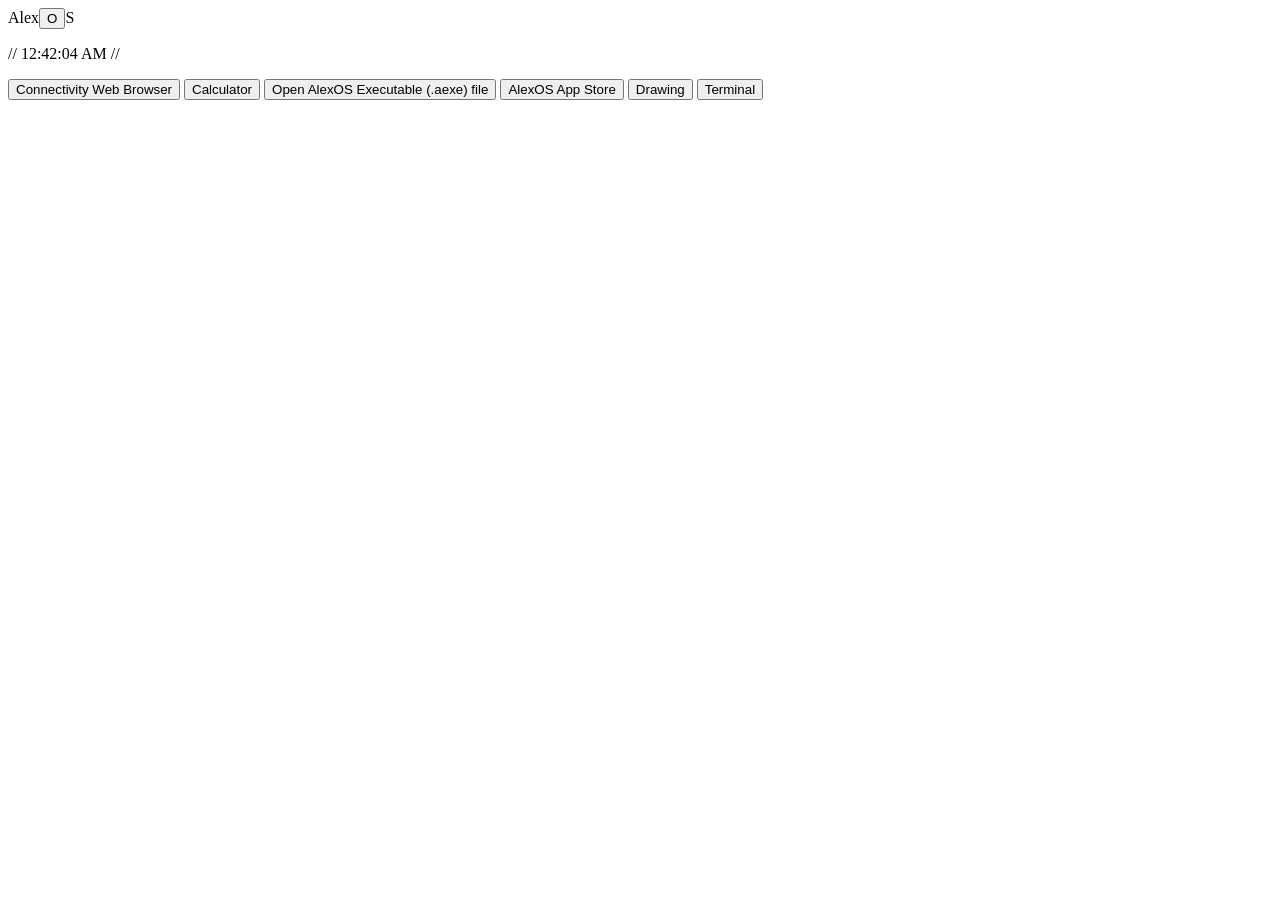
<file: index.html>
<!DOCTYPE html>
<html>
    <head>
        <link href="https://os.ivabgaming.com/LocusOS/style.css" rel="stylesheet">
    </head>
    <body>
        <div class="screen active">
            <div class="menu-bg"></div>
            <div class="scanlines"></div>
            <div class="menu-content">
                <div class="logo">
                    <span class="logo-geo">Alex</span><span class="logo-dash"><button onclick="secert()" class="logo-v">O</button>S</span>
                </div>
                <p class="tagline" id="clock">// hh:mm:ss //</p> 
                <div class="diff-btns">
                    <button class="diff-btn" onclick="openWeb()">Connectivity Web Browser</button>
                    <button class="diff-btn" onclick="openCalc()">Calculator</button>
                    <button class="diff-btn" onclick="document.getElementById('aexePicker').click()">Open AlexOS Executable (.aexe) file</button>
                    <input type="file" id="aexePicker" accept=".aexe" style="display:none">
                    <button class="diff-btn" onclick="openStore()">AlexOS App Store</button>
                    <button class="diff-btn" onclick="openDraw()">Drawing</button>
                    <button class="diff-btn" onclick="terminal()">Terminal</button>
                </div>
            </div>
        </div>

        <script>
            function openWeb() {
                window.location.href = 'browser.html';
            }

            function openCalc() {
                window.location.href = 'calc.html';
            }

            (function() {
                const time = document.getElementById('clock');

                function updateClock() {
                    if (!time) return;
                    const date = new Date();
                    time.textContent = date.toLocaleTimeString();
                    time.textContent = "// " + time.textContent + " //";
                }
                setInterval(updateClock, 100);
            })();

            // Add this to your <script> block in index.html
        document.getElementById('aexePicker').addEventListener('change', function(e) {
        const file = e.target.files[0];
        if (!file) return;

        const reader = new FileReader();
        reader.onload = function(ev) {
        const content = encodeURIComponent(ev.target.result);
            const name = encodeURIComponent(file.name);
            window.location.href = `aexe-runner.html?name=${name}&content=${content}`;
        };
        reader.readAsText(file);
        });

        function openStore() {
            window.location.href = 'store.html';
        }

        function openDraw() {
            window.location.href = 'draw.html';
        }

        function terminal() {
            window.location.href = 'terminal.html';
        }
        </script>

        <script src="https://os.ivabgaming.com/cursor.js"></script>
    </body>
</html>
</file>
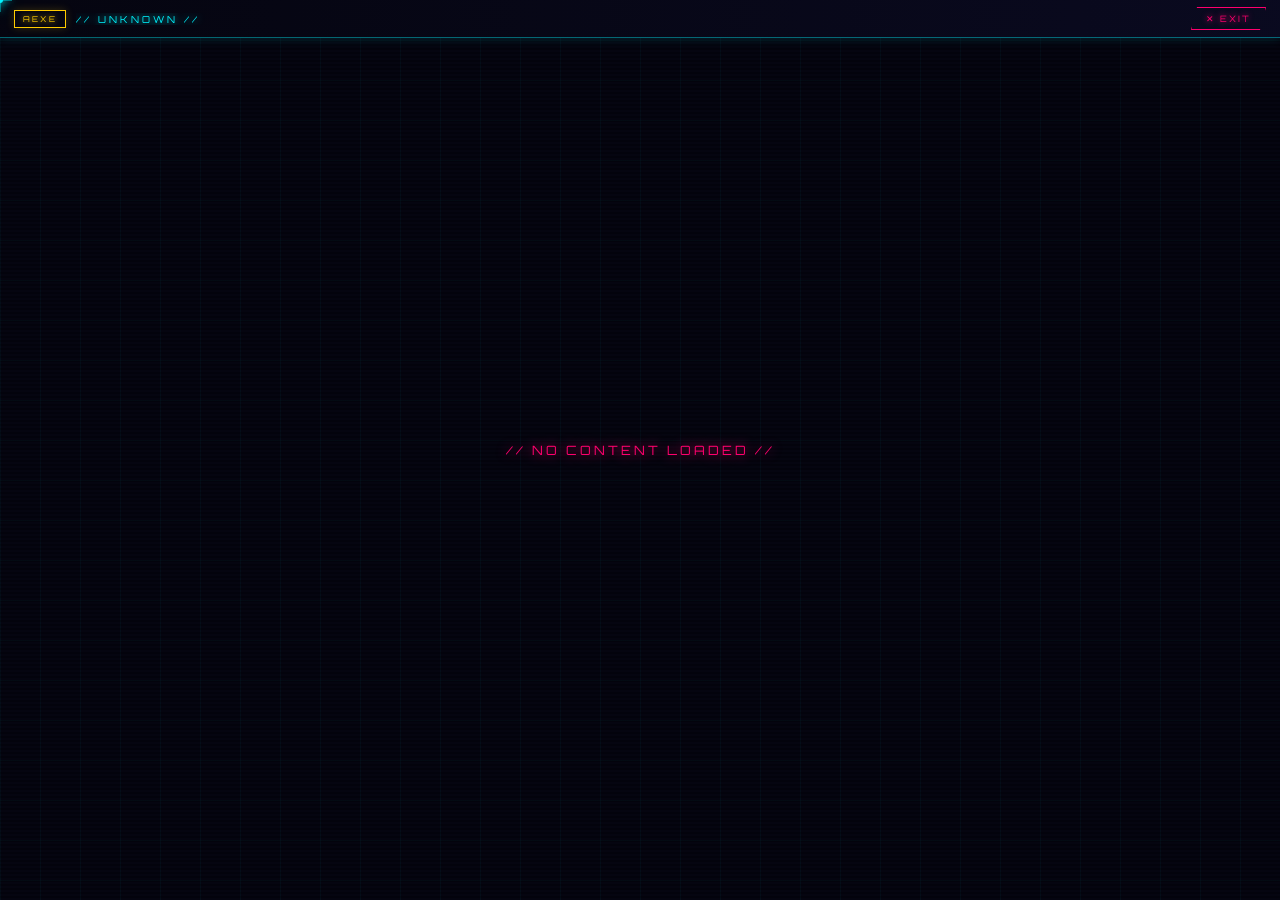
<file: aexe-runner.html>
<!DOCTYPE html>
<html>
<head>
  <meta charset="UTF-8">
  <link href="https://fonts.googleapis.com/css2?family=Orbitron:wght@700;900&family=Share+Tech+Mono&display=swap" rel="stylesheet">
  <style>
    :root {
      --neon-cyan: #00f5ff;
      --neon-pink: #ff006e;
      --neon-yellow: #ffcc00;
      --neon-green: #39ff14;
      --dark-bg: #050510;
      --mid-bg: #0a0a20;
      --text: #e0e8ff;
    }

    * { margin: 0; padding: 0; box-sizing: border-box; cursor: none !important; }

    body {
      background: var(--dark-bg);
      color: var(--text);
      font-family: 'Share Tech Mono', monospace;
      overflow: hidden;
      width: 100vw;
      height: 100vh;
    }

    /* Grid overlay */
    body::before {
      content: '';
      position: fixed; inset: 0;
      background-image:
        linear-gradient(rgba(0,245,255,0.04) 1px, transparent 1px),
        linear-gradient(90deg, rgba(0,245,255,0.04) 1px, transparent 1px);
      background-size: 40px 40px;
      pointer-events: none;
      z-index: 0;
    }

    /* Scanlines */
    body::after {
      content: '';
      position: fixed; inset: 0;
      background: repeating-linear-gradient(
        0deg, transparent, transparent 2px,
        rgba(0,0,0,0.25) 2px, rgba(0,0,0,0.25) 4px
      );
      pointer-events: none;
      z-index: 1;
      animation: scanMove 8s linear infinite;
    }
    @keyframes scanMove {
      0% { background-position: 0 0; }
      100% { background-position: 0 100px; }
    }

    /* Topbar */
    #topbar {
      position: fixed;
      top: 0; left: 0; right: 0;
      height: 38px;
      background: linear-gradient(90deg, rgba(5,5,16,0.98), rgba(10,10,32,0.98));
      border-bottom: 1px solid rgba(0,245,255,0.4);
      box-shadow: 0 0 12px rgba(0,245,255,0.15);
      display: flex;
      align-items: center;
      padding: 0 14px;
      gap: 10px;
      z-index: 100;
    }

    #type-badge {
      font-family: 'Orbitron', sans-serif;
      font-size: 0.5rem;
      letter-spacing: 2px;
      padding: 3px 8px;
      border: 1px solid var(--neon-yellow);
      color: var(--neon-yellow);
      text-shadow: 0 0 6px var(--neon-yellow);
      box-shadow: 0 0 8px rgba(255,204,0,0.2);
    }

    #app-title {
      font-family: 'Orbitron', sans-serif;
      font-size: 0.6rem;
      letter-spacing: 3px;
      color: var(--neon-cyan);
      text-shadow: 0 0 8px var(--neon-cyan);
      flex: 1;
      white-space: nowrap;
      overflow: hidden;
      text-overflow: ellipsis;
    }

    #exit-btn {
      font-family: 'Orbitron', sans-serif;
      font-size: 0.55rem;
      letter-spacing: 2px;
      padding: 5px 14px;
      border: 1px solid var(--neon-pink);
      background: transparent;
      color: var(--neon-pink);
      text-shadow: 0 0 6px var(--neon-pink);
      box-shadow: 0 0 8px rgba(255,0,110,0.15);
      cursor: pointer !important;
      transition: all 0.15s;
      clip-path: polygon(6px 0, 100% 0, calc(100% - 6px) 100%, 0 100%);
    }
    #exit-btn:hover {
      background: var(--neon-pink);
      color: var(--dark-bg);
      text-shadow: none;
    }

    /* Runner frame */
    #runner-frame {
      position: fixed;
      top: 38px; left: 0; right: 0; bottom: 0;
      width: 100%;
      height: calc(100vh - 38px);
      border: none;
      display: block;
      z-index: 2;
    }

    /* Error state */
    #error-msg {
      display: none;
      position: fixed;
      top: 50%; left: 50%;
      transform: translate(-50%, -50%);
      font-family: 'Orbitron', sans-serif;
      font-size: 0.8rem;
      letter-spacing: 3px;
      color: var(--neon-pink);
      text-shadow: 0 0 12px var(--neon-pink);
      text-align: center;
      z-index: 200;
    }

    /* Custom cursor */
    #cursor { position: fixed; pointer-events: none; z-index: 9999; top: 0; left: 0; }
    #cursor-dot {
      width: 6px; height: 6px;
      background: var(--neon-cyan);
      border-radius: 50%;
      box-shadow: 0 0 8px var(--neon-cyan), 0 0 20px var(--neon-cyan);
      position: absolute;
      transform: translate(-50%, -50%);
    }
    #cursor-cross { position: absolute; transform: translate(-50%, -50%); width: 24px; height: 24px; }
    #cursor-cross::before, #cursor-cross::after {
      content: ''; position: absolute;
      background: var(--neon-cyan); opacity: 0.8;
      box-shadow: 0 0 6px var(--neon-cyan);
    }
    #cursor-cross::before { width: 24px; height: 1px; top: 50%; left: 0; transform: translateY(-50%); }
    #cursor-cross::after  { width: 1px; height: 24px; left: 50%; top: 0; transform: translateX(-50%); }
    body.cursor-hover #cursor-dot { background: var(--neon-pink); box-shadow: 0 0 8px var(--neon-pink), 0 0 20px var(--neon-pink); }
    body.cursor-hover #cursor-cross::before,
    body.cursor-hover #cursor-cross::after { background: var(--neon-pink); box-shadow: 0 0 6px var(--neon-pink); }
  </style>
</head>
<body>

  <div id="topbar">
    <span id="type-badge">AEXE</span>
    <span id="app-title">// LOADING... //</span>
    <button id="exit-btn" onclick="window.location.href='index.html'">✕ EXIT</button>
  </div>

  <iframe id="runner-frame" sandbox="allow-scripts allow-forms"></iframe>
  <div id="error-msg">// NO CONTENT LOADED //</div>

  <!-- Custom cursor -->
  <div id="cursor">
    <div id="cursor-dot"></div>
    <div id="cursor-cross"></div>
  </div>

  <script>
    // Cursor
    const cursor = document.getElementById('cursor');
    const dot = document.getElementById('cursor-dot');
    const cross = document.getElementById('cursor-cross');
    document.addEventListener('mousemove', e => {
      cursor.style.left = e.clientX + 'px';
      cursor.style.top  = e.clientY + 'px';
      dot.style.left    = '0px'; dot.style.top = '0px';
      cross.style.left  = '0px'; cross.style.top = '0px';
    });
    document.querySelectorAll('button, a, input').forEach(el => {
      el.addEventListener('mouseenter', () => document.body.classList.add('cursor-hover'));
      el.addEventListener('mouseleave', () => document.body.classList.remove('cursor-hover'));
    });

    // ESML translator source (inlined so it works inside sandboxed srcdoc)
    const ESML_TRANSLATOR_SRC = `
      const ESML_REGISTRY = {
        'txt': {htmlTag: 'p', baseClass: 'content-style' },
        'divider': {htmlTag: 'div', baseClass: 'container-style' },
        'btn': {htmlTag: 'button', baseClass: 'button-style' },
        'pic': {htmlTag: 'img', baseClass: 'pic-style' },
        'css': {htmlTag: 'style', baseClass: 'css-style' },
        'video': {htmlTag: 'video', baseClass: 'video-style' },
        'audio': {htmlTag: 'audio', baseClass: 'audio-style' },
        'iframe': {htmlTag: 'iframe', baseClass: 'iframe-style' },
        'list': {htmlTag: 'ul', baseClass: 'list-style' },
        'item': {htmlTag: 'li', baseClass: 'item-style' },
        'link': {htmlTag: 'a', baseClass: 'link-style' },
        'input': {htmlTag: 'input', baseClass: 'input-style' },
        'form': {htmlTag: 'form', baseClass: 'form-style' },
        'table': {htmlTag: 'table', baseClass: 'table-style' },
        'row': {htmlTag: 'tr', baseClass: 'row-style' },
        'cell': {htmlTag: 'td', baseClass: 'cell-style' },
        'top': {htmlTag: 'header', baseClass: 'header-style' },
        'bottom': {htmlTag: 'footer', baseClass: 'footer-style' },
        'section': {htmlTag: 'section', baseClass: 'section-style' },
        'nav': {htmlTag: 'nav', baseClass: 'nav-style' },
        'article': {htmlTag: 'article', baseClass: 'article-style' },
        'aside': {htmlTag: 'aside', baseClass: 'aside-style' },
        'main': {htmlTag: 'main', baseClass: 'main-style' },
        'span': {htmlTag: 'span', baseClass: 'span-style' },
        'head': {htmlTag: 'head', baseClass: 'head-style' },
        'body': {htmlTag: 'body', baseClass: 'body-style' },
        'esml': {htmlTag: 'html', baseClass: 'esml-style' },
        'input-label': {htmlTag: 'label', baseClass: 'input-label-style' },
        'checkbox': {htmlTag: 'input', baseClass: 'checkbox-style' },
        'radio': {htmlTag: 'input', baseClass: 'radio-style' },
        'select': {htmlTag: 'select', baseClass: 'select-style' },
        'option': {htmlTag: 'option', baseClass: 'option-style' },
        'textarea': {htmlTag: 'textarea', baseClass: 'textarea-style' },
        'button-group': {htmlTag: 'div', baseClass: 'button-group-style' },
        'card': {htmlTag: 'div', baseClass: 'card-style' },
        'modal': {htmlTag: 'div', baseClass: 'modal-style' },
        'tooltip': {htmlTag: 'div', baseClass: 'tooltip-style' },
        'dropdown': {htmlTag: 'div', baseClass: 'dropdown-style' },
        'badge': {htmlTag: 'span', baseClass: 'badge-style' },
        'alert': {htmlTag: 'div', baseClass: 'alert-style' },
        'js': {htmlTag: 'script', baseClass: 'js-style' },
        'estitle': {htmlTag: 'h1', baseClass: 'title-style' },
        'webtitle': {htmlTag: 'title', baseClass: 'webtitle-style' },
      };
      function translateESML(containerId) {
        const container = document.getElementById(containerId);
        if (!container) return;
        const elements = container.querySelectorAll('*');
        for (let i = elements.length - 1; i >= 0; i--) {
          const el = elements[i];
          const tagName = el.tagName.toLowerCase();
          const config = ESML_REGISTRY[tagName];
          if (config) {
            const replacement = document.createElement(config.htmlTag);
            replacement.innerHTML = el.innerHTML;
            replacement.className = config.baseClass;
            for (let attr of el.attributes) replacement.setAttribute(attr.name, attr.value);
            el.replaceWith(replacement);
          }
        }
      }
      window.addEventListener('DOMContentLoaded', () => translateESML('app-root'));
    `;

    // Load content from sessionStorage
    const content = sessionStorage.getItem('aexe_content');
    const name    = sessionStorage.getItem('aexe_name') || 'UNKNOWN';
    const type    = sessionStorage.getItem('aexe_type') || 'html';

    const frame = document.getElementById('runner-frame');
    const badge = document.getElementById('type-badge');
    const title = document.getElementById('app-title');

    title.textContent = '// ' + name.toUpperCase() + ' //';

    if (!content) {
      document.getElementById('error-msg').style.display = 'block';
    } else if (type === 'esml') {
      badge.textContent = 'ESML';
      badge.style.borderColor = 'var(--neon-green)';
      badge.style.color = 'var(--neon-green)';
      badge.style.textShadow = '0 0 6px var(--neon-green)';
      badge.style.boxShadow = '0 0 8px rgba(57,255,20,0.2)';

      frame.srcdoc = `<!DOCTYPE html>
<html>
<head><meta charset="UTF-8"></head>
<body>
  <div id="app-root">${content}</div>
  <script>${ESML_TRANSLATOR_SRC}<\/script>
</body>
</html>`;
    } else {
      // .aexe — raw HTML
      frame.srcdoc = content;
    }
  </script>

</body>
</html>
</file>
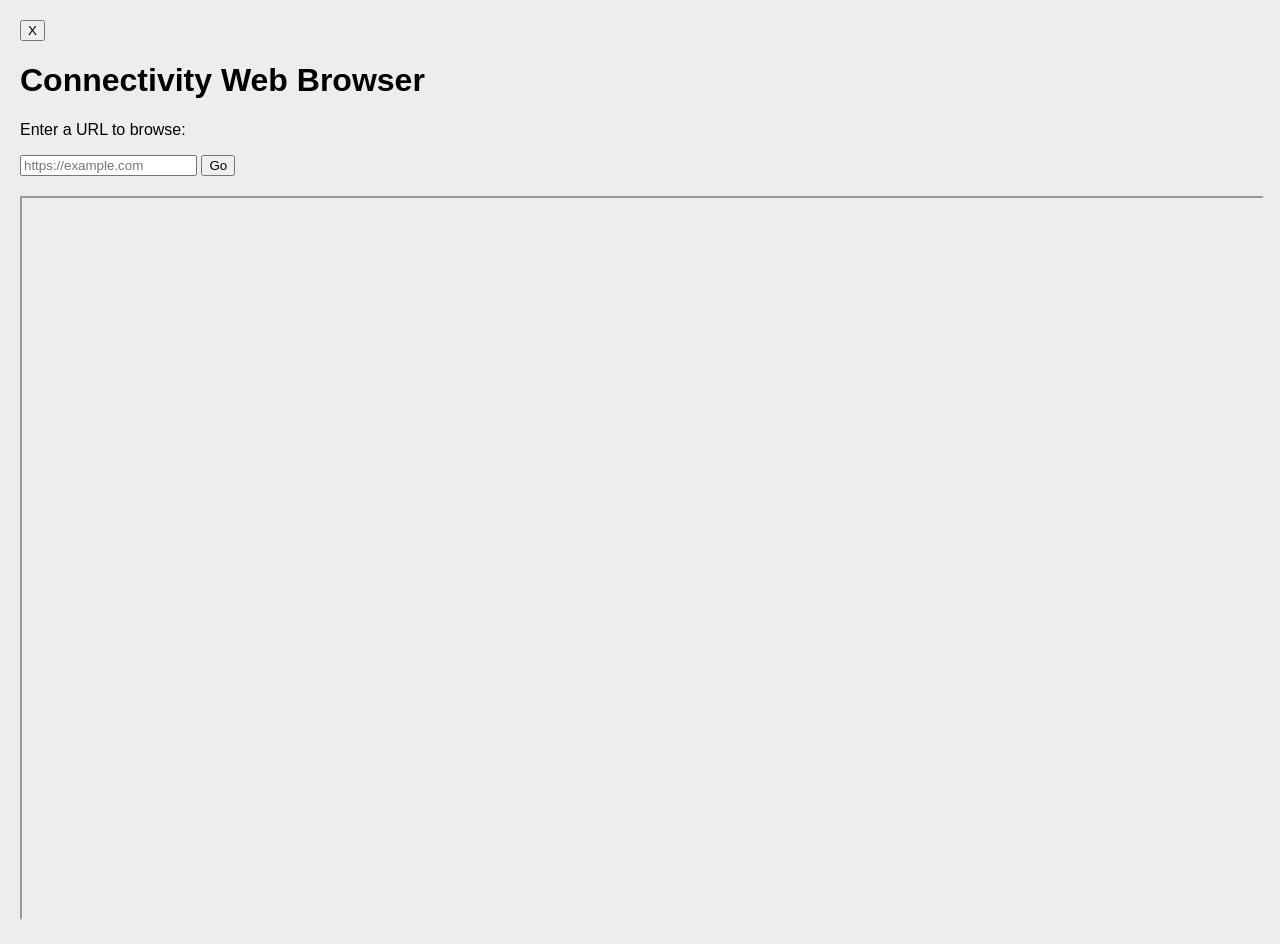
<file: browser.html>
<!DOCTYPE html>
<html lang="en">
<head>
    <meta charset="UTF-8">
    <meta name="viewport" content="width=device-width, initial-scale=1.0">
    <title>Connectivity Web Browser</title>
    <link rel="stylesheet" href="https://os.ivabgaming.com/root.css">

    <style>

        body {
            font-family: Arial, sans-serif;
            margin: 0;
            padding: 20px;
            background-color: #ededed;
            color: #000;
        }

        .app
        {
            max-width: 800px;
            margin: 0 auto;
            background-color: #fff;
            padding: 20px;
            border-radius: 8px;
            box-shadow: 0 2px 4px rgba(0, 0, 0, 0.1);
        }

        .nealfun {
            margin-top: 20px;
            background-color: #fff;
            color: #000;
        }

        </style>

</head>
<body>

    <button class="exit" onclick="exitWeb()">X</button>
    <div id="app">
        <h1>Connectivity Web Browser</h1>
        <p>Enter a URL to browse:</p>
        <input type="text" id="urlInput" placeholder="https://example.com">
        <button onclick="navigate()">Go</button>

        <iframe id="browserFrame" style="width: 100%; height: 80vh; margin-top: 20px;"></iframe>

        </div>
        <script>
            function navigate() {
                const urlInput = document.getElementById('urlInput');
                const browserFrame = document.getElementById('browserFrame');
                let url = urlInput.value.trim();

                if (!url.startsWith('http://') && !url.startsWith('https://')) {
                    url = 'http://' + url;
                }

                browserFrame.src = url;
            }

            document.addEventListener('keydown', (event) => {
                if (event.key === 'Enter') {
                    navigate();
                }
            });

            function exitWeb() {
                window.location.href = 'index.html';
            }
        </script>

</body>
</html>
</file>
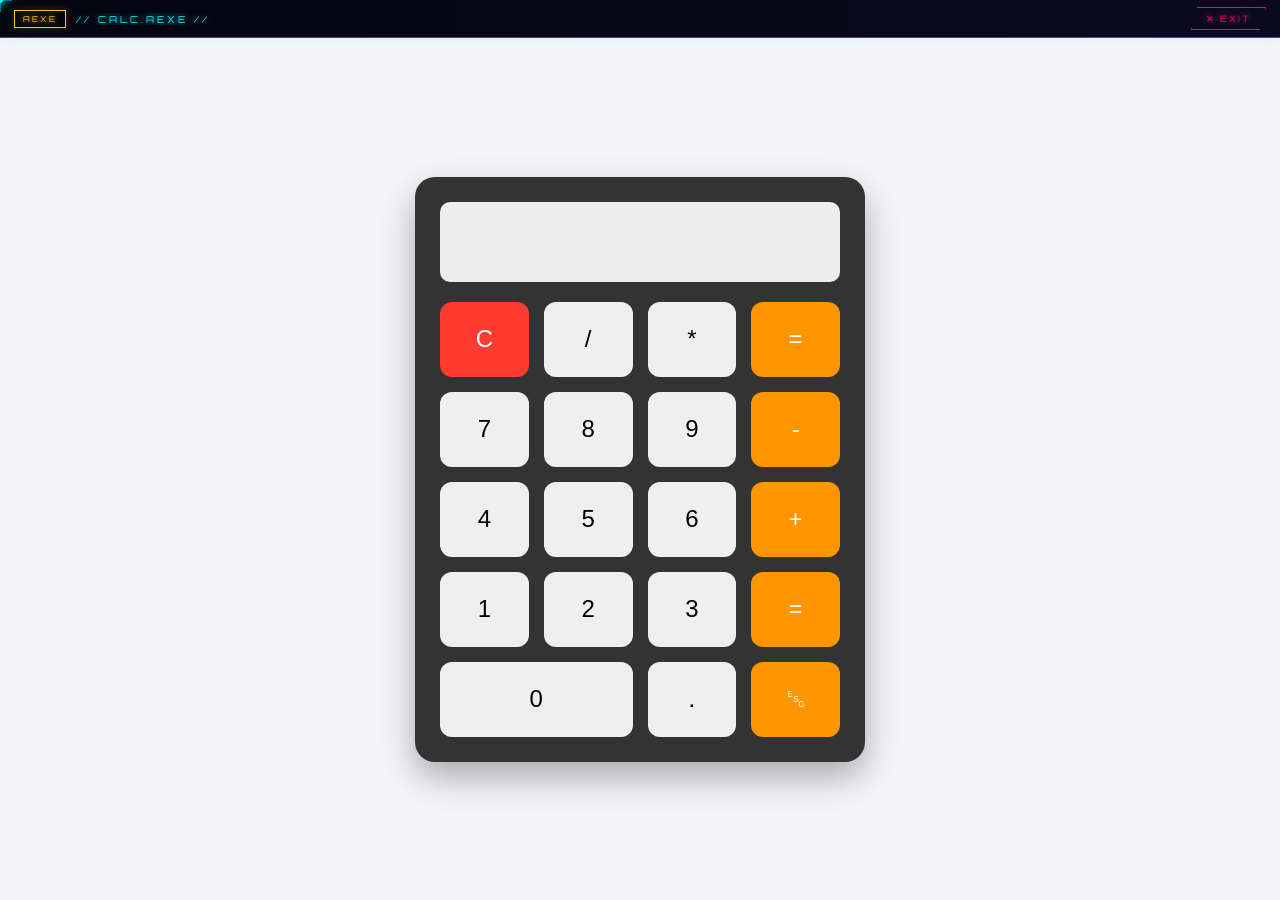
<file: calc.html>
<!DOCTYPE html>
<html>
<head>
  <script>
    fetch('calc.aexe')
      .then(r => r.text())
      .then(content => {
        sessionStorage.setItem('aexe_content', content);
        sessionStorage.setItem('aexe_name', 'calc.aexe');
        sessionStorage.setItem('aexe_type', 'html');
        window.location.href = 'aexe-runner.html';
      });
  </script>
</head>
</html>
</file>
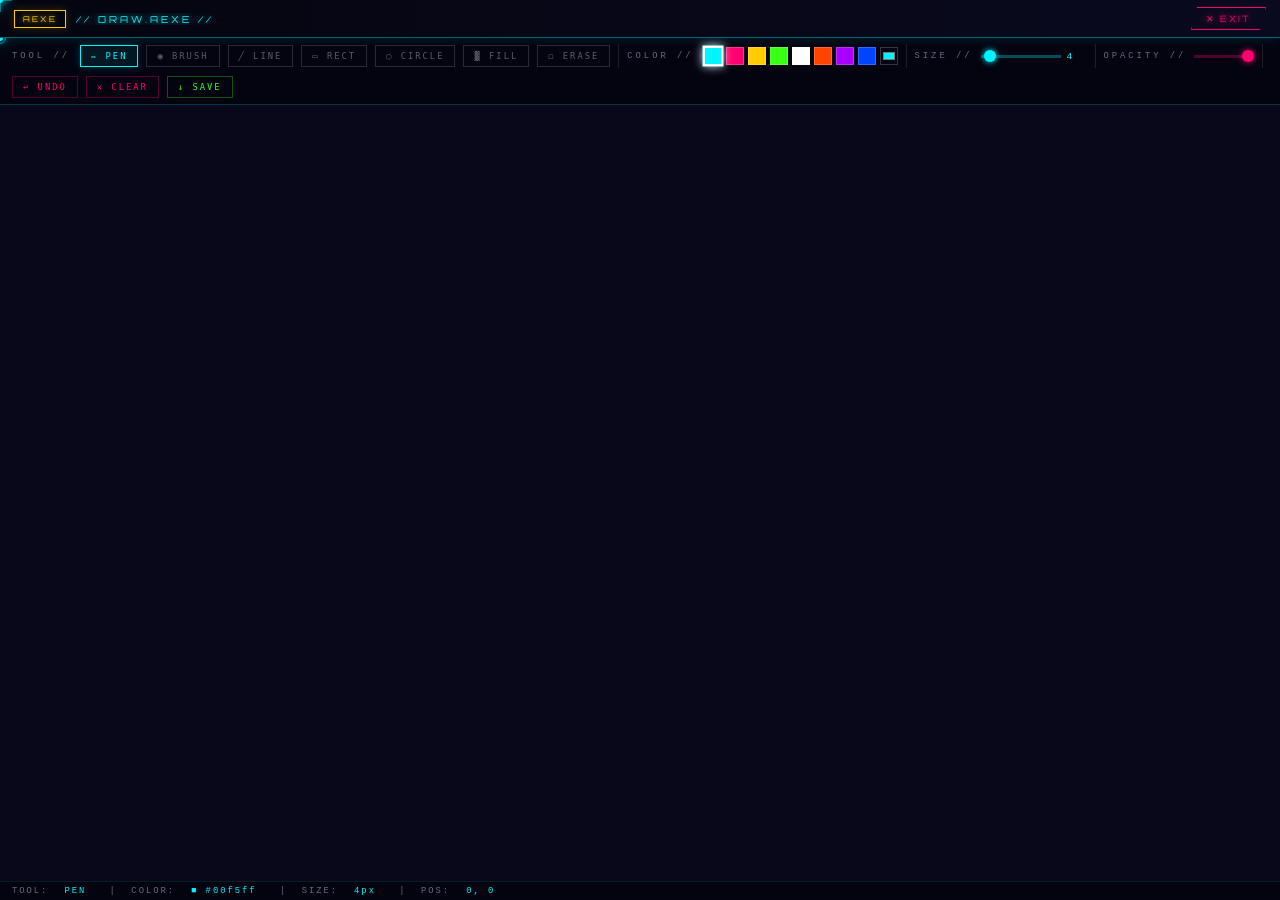
<file: draw.html>
<!DOCTYPE html>
<html>
<head>
  <script>
    fetch('draw.aexe')
      .then(r => r.text())
      .then(content => {
        sessionStorage.setItem('aexe_content', content);
        sessionStorage.setItem('aexe_name', 'draw.aexe');
        sessionStorage.setItem('aexe_type', 'html');
        window.location.href = 'aexe-runner.html';
      });
  </script>
</head>
</html>
</file>
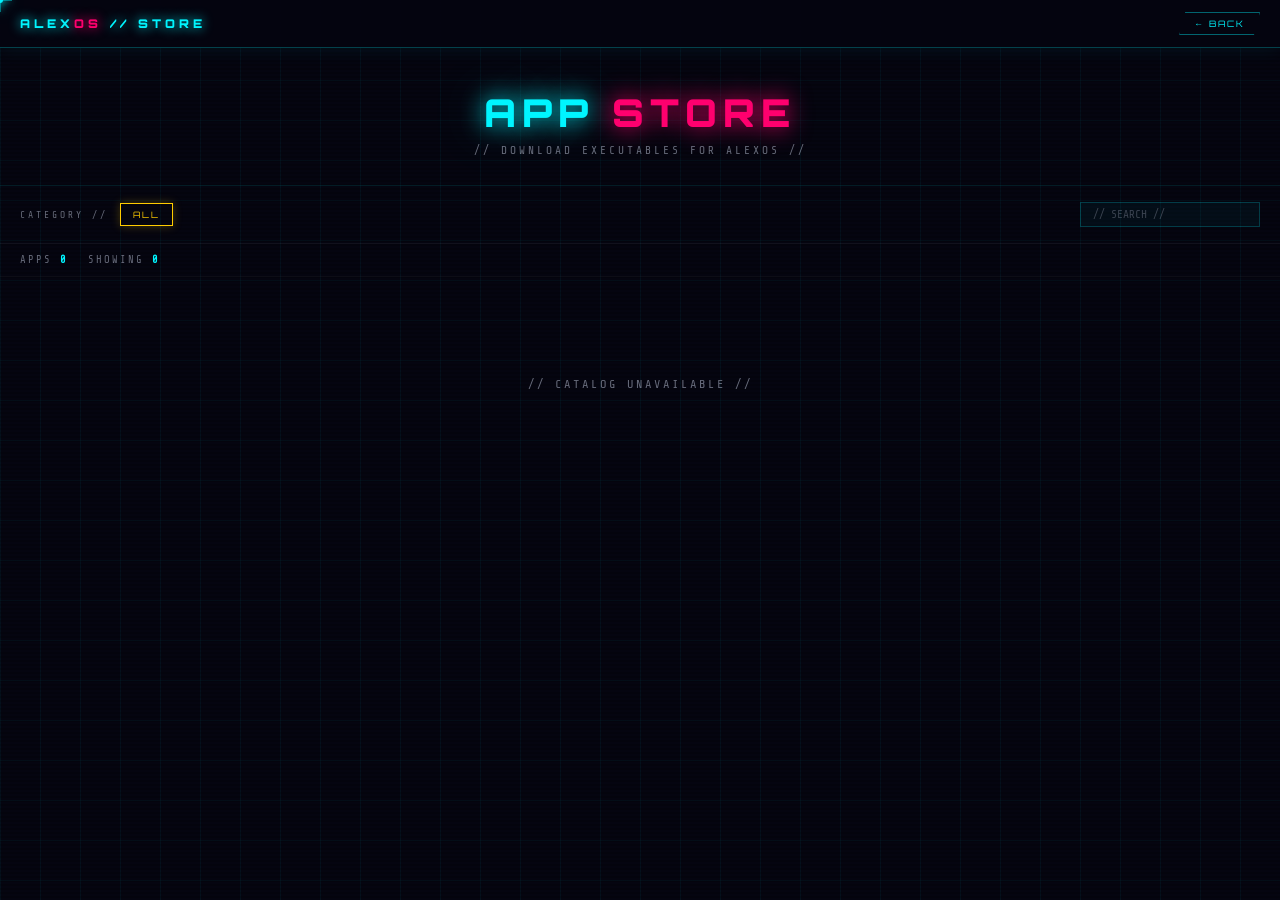
<file: store.html>
<!DOCTYPE html>
<html lang="en">
<head>
  <meta charset="UTF-8">
  <meta name="viewport" content="width=device-width, initial-scale=1.0">
  <title>AlexOS // App Store</title>
  <link href="https://fonts.googleapis.com/css2?family=Orbitron:wght@400;700;900&family=Share+Tech+Mono&display=swap" rel="stylesheet">
  <style>
    :root {
      --cyan:   #00f5ff;
      --pink:   #ff006e;
      --yellow: #ffcc00;
      --green:  #39ff14;
      --dark:   #050510;
      --mid:    #0a0a20;
      --grid:   rgba(0,245,255,0.05);
      --text:   #e0e8ff;
      --sub:    rgba(224,232,255,0.45);
    }

    *, *::before, *::after { margin: 0; padding: 0; box-sizing: border-box; cursor: none !important; }

    body {
      background: var(--dark);
      color: var(--text);
      font-family: 'Share Tech Mono', monospace;
      min-height: 100vh;
      overflow-x: hidden;
    }

    /* Grid + scanlines */
    body::before {
      content: '';
      position: fixed; inset: 0;
      background-image:
        linear-gradient(var(--grid) 1px, transparent 1px),
        linear-gradient(90deg, var(--grid) 1px, transparent 1px);
      background-size: 40px 40px;
      pointer-events: none;
      z-index: 0;
    }
    body::after {
      content: '';
      position: fixed; inset: 0;
      background: repeating-linear-gradient(
        0deg, transparent, transparent 2px,
        rgba(0,0,0,0.18) 2px, rgba(0,0,0,0.18) 4px
      );
      pointer-events: none;
      z-index: 0;
      animation: scan 10s linear infinite;
    }
    @keyframes scan { to { background-position: 0 100px; } }

    /* Topbar */
    #topbar {
      position: sticky; top: 0;
      z-index: 50;
      display: flex; align-items: center; gap: 12px;
      padding: 0 20px;
      height: 48px;
      background: rgba(5,5,16,0.96);
      border-bottom: 1px solid rgba(0,245,255,0.25);
      box-shadow: 0 0 20px rgba(0,245,255,0.08);
    }
    #topbar .logo {
      font-family: 'Orbitron', sans-serif;
      font-size: 0.75rem;
      font-weight: 900;
      letter-spacing: 4px;
      color: var(--cyan);
      text-shadow: 0 0 12px var(--cyan);
      white-space: nowrap;
    }
    #topbar .logo span {
      color: var(--pink);
      text-shadow: 0 0 12px var(--pink);
    }
    #topbar .divider { flex: 1; }
    #back-btn {
      font-family: 'Orbitron', sans-serif;
      font-size: 0.55rem;
      letter-spacing: 2px;
      padding: 5px 14px;
      border: 1px solid rgba(0,245,255,0.4);
      background: transparent;
      color: var(--cyan);
      cursor: pointer !important;
      transition: all 0.15s;
      clip-path: polygon(6px 0, 100% 0, calc(100% - 6px) 100%, 0 100%);
    }
    #back-btn:hover {
      background: var(--cyan);
      color: var(--dark);
    }

    /* Hero */
    #hero {
      position: relative; z-index: 1;
      text-align: center;
      padding: 40px 20px 28px;
      border-bottom: 1px solid rgba(0,245,255,0.1);
    }
    #hero h1 {
      font-family: 'Orbitron', sans-serif;
      font-size: clamp(1.4rem, 5vw, 2.4rem);
      font-weight: 900;
      letter-spacing: 6px;
      color: var(--cyan);
      text-shadow: 0 0 24px var(--cyan), 0 0 60px rgba(0,245,255,0.3);
      animation: pulse 3s ease-in-out infinite;
    }
    #hero h1 span { color: var(--pink); text-shadow: 0 0 24px var(--pink); }
    @keyframes pulse { 0%,100%{filter:brightness(1)} 50%{filter:brightness(1.25)} }
    #hero p {
      margin-top: 8px;
      font-size: 0.7rem;
      letter-spacing: 3px;
      color: var(--sub);
      animation: blink 2.5s step-end infinite;
    }
    @keyframes blink { 0%,100%{opacity:0.7} 50%{opacity:0.25} }

    /* Filter bar */
    #filter-bar {
      position: relative; z-index: 1;
      display: flex; align-items: center; flex-wrap: wrap; gap: 8px;
      padding: 16px 20px;
      border-bottom: 1px solid rgba(255,255,255,0.05);
    }
    .filter-label {
      font-size: 0.6rem;
      letter-spacing: 3px;
      color: var(--sub);
      margin-right: 4px;
    }
    .cat-btn {
      font-family: 'Orbitron', sans-serif;
      font-size: 0.55rem;
      letter-spacing: 2px;
      padding: 5px 12px;
      border: 1px solid rgba(255,255,255,0.15);
      background: transparent;
      color: rgba(255,255,255,0.35);
      cursor: pointer !important;
      transition: all 0.15s;
    }
    .cat-btn:hover, .cat-btn.active {
      border-color: var(--yellow);
      color: var(--yellow);
      box-shadow: 0 0 10px rgba(255,204,0,0.25);
    }
    #search-wrap { margin-left: auto; }
    #search {
      background: rgba(0,245,255,0.04);
      border: 1px solid rgba(0,245,255,0.2);
      color: var(--text);
      font-family: 'Share Tech Mono', monospace;
      font-size: 0.7rem;
      padding: 5px 12px;
      outline: none;
      width: 180px;
      transition: border-color 0.2s;
    }
    #search:focus { border-color: var(--cyan); box-shadow: 0 0 8px rgba(0,245,255,0.15); }
    #search::placeholder { color: rgba(224,232,255,0.25); }

    /* Stats bar */
    #stats-bar {
      position: relative; z-index: 1;
      display: flex; gap: 20px;
      padding: 10px 20px;
      font-size: 0.65rem;
      letter-spacing: 2px;
      color: var(--sub);
      border-bottom: 1px solid rgba(255,255,255,0.04);
    }
    #stats-bar strong { color: var(--cyan); }

    /* Grid */
    #app-grid {
      position: relative; z-index: 1;
      display: grid;
      grid-template-columns: repeat(auto-fill, minmax(240px, 1fr));
      gap: 16px;
      padding: 20px;
    }

    /* App card */
    .app-card {
      background: rgba(10,10,32,0.8);
      border: 1px solid rgba(0,245,255,0.12);
      padding: 18px;
      display: flex; flex-direction: column; gap: 10px;
      transition: border-color 0.2s, box-shadow 0.2s, transform 0.15s;
      animation: fadeIn 0.4s ease both;
      position: relative;
      overflow: hidden;
    }
    .app-card::before {
      content: '';
      position: absolute; top: 0; left: 0; right: 0;
      height: 1px;
      background: linear-gradient(90deg, transparent, var(--cyan), transparent);
      opacity: 0;
      transition: opacity 0.2s;
    }
    .app-card:hover {
      border-color: rgba(0,245,255,0.4);
      box-shadow: 0 0 20px rgba(0,245,255,0.08);
      transform: translateY(-2px);
    }
    .app-card:hover::before { opacity: 1; }
    @keyframes fadeIn { from { opacity:0; transform:translateY(8px); } to { opacity:1; transform:translateY(0); } }

    .card-header { display: flex; align-items: flex-start; gap: 10px; }
    .app-icon {
      width: 38px; height: 38px;
      border: 1px solid rgba(0,245,255,0.3);
      display: flex; align-items: center; justify-content: center;
      font-size: 1.2rem;
      flex-shrink: 0;
      background: rgba(0,245,255,0.04);
    }
    .app-meta { flex: 1; min-width: 0; }
    .app-name {
      font-family: 'Orbitron', sans-serif;
      font-size: 0.7rem;
      font-weight: 700;
      letter-spacing: 2px;
      color: var(--cyan);
      white-space: nowrap;
      overflow: hidden;
      text-overflow: ellipsis;
    }
    .app-version {
      font-size: 0.58rem;
      letter-spacing: 2px;
      color: var(--sub);
      margin-top: 2px;
    }

    .app-desc {
      font-size: 0.68rem;
      line-height: 1.5;
      color: var(--sub);
      flex: 1;
    }

    .card-footer { display: flex; align-items: center; gap: 8px; }
    .cat-tag {
      font-family: 'Orbitron', sans-serif;
      font-size: 0.5rem;
      letter-spacing: 2px;
      padding: 3px 8px;
      border: 1px solid rgba(255,204,0,0.3);
      color: rgba(255,204,0,0.6);
    }
    .type-tag {
      font-family: 'Orbitron', sans-serif;
      font-size: 0.5rem;
      letter-spacing: 2px;
      padding: 3px 8px;
    }
    .type-tag.aexe { border: 1px solid rgba(0,245,255,0.3); color: rgba(0,245,255,0.6); }
    .type-tag.esml { border: 1px solid rgba(57,255,20,0.3); color: rgba(57,255,20,0.6); }

    .dl-btn {
      margin-left: auto;
      font-family: 'Orbitron', sans-serif;
      font-size: 0.55rem;
      letter-spacing: 2px;
      padding: 6px 14px;
      border: 1px solid var(--pink);
      background: transparent;
      color: var(--pink);
      cursor: pointer !important;
      transition: all 0.15s;
      clip-path: polygon(5px 0, 100% 0, calc(100% - 5px) 100%, 0 100%);
      white-space: nowrap;
    }
    .dl-btn:hover {
      background: var(--pink);
      color: var(--dark);
    }
    .dl-btn:disabled {
      opacity: 0.4;
      cursor: not-allowed !important;
    }
    .dl-btn.done {
      border-color: var(--green);
      color: var(--green);
    }

    /* Empty / loading states */
    #state-msg {
      position: relative; z-index: 1;
      text-align: center;
      padding: 60px 20px;
      font-size: 0.75rem;
      letter-spacing: 3px;
      color: var(--sub);
      display: none;
    }
    #state-msg.visible { display: block; }

    /* Toast */
    #toast {
      position: fixed;
      bottom: 24px; right: 24px;
      font-family: 'Orbitron', sans-serif;
      font-size: 0.6rem;
      letter-spacing: 2px;
      padding: 10px 18px;
      border: 1px solid var(--green);
      background: rgba(5,5,16,0.95);
      color: var(--green);
      box-shadow: 0 0 16px rgba(57,255,20,0.2);
      z-index: 200;
      opacity: 0;
      transform: translateY(10px);
      transition: opacity 0.2s, transform 0.2s;
      pointer-events: none;
    }
    #toast.show { opacity: 1; transform: translateY(0); }

    /* Custom cursor */
    #cursor { position: fixed; pointer-events: none; z-index: 9999; top: 0; left: 0; }
    #cursor-dot {
      width: 6px; height: 6px;
      background: var(--cyan);
      border-radius: 50%;
      box-shadow: 0 0 8px var(--cyan), 0 0 20px var(--cyan);
      position: absolute;
      transform: translate(-50%, -50%);
    }
    #cursor-cross { position: absolute; transform: translate(-50%, -50%); width: 24px; height: 24px; }
    #cursor-cross::before, #cursor-cross::after {
      content: ''; position: absolute;
      background: var(--cyan); opacity: 0.8; box-shadow: 0 0 6px var(--cyan);
    }
    #cursor-cross::before { width: 24px; height: 1px; top: 50%; left: 0; transform: translateY(-50%); }
    #cursor-cross::after  { width: 1px; height: 24px; left: 50%; top: 0; transform: translateX(-50%); }
    body.cursor-hover #cursor-dot { background: var(--pink); box-shadow: 0 0 8px var(--pink), 0 0 20px var(--pink); }
    body.cursor-hover #cursor-cross::before,
    body.cursor-hover #cursor-cross::after { background: var(--pink); box-shadow: 0 0 6px var(--pink); }
  </style>
</head>
<body>

  <!-- Topbar -->
  <div id="topbar">
    <div class="logo">ALEX<span>OS</span> // STORE</div>
    <div class="divider"></div>
    <button id="back-btn" onclick="window.location.href='index.html'">← BACK</button>
  </div>

  <!-- Hero -->
  <div id="hero">
    <h1>APP <span>STORE</span></h1>
    <p>// DOWNLOAD EXECUTABLES FOR ALEXOS //</p>
  </div>

  <!-- Filter bar -->
  <div id="filter-bar">
    <span class="filter-label">CATEGORY //</span>
    <button class="cat-btn active" data-cat="all">ALL</button>
    <div id="cat-buttons"></div>
    <div id="search-wrap">
      <input type="text" id="search" placeholder="// SEARCH //">
    </div>
  </div>

  <!-- Stats -->
  <div id="stats-bar">
    <span>APPS <strong id="stat-count">0</strong></span>
    <span>SHOWING <strong id="stat-showing">0</strong></span>
  </div>

  <!-- App grid -->
  <div id="app-grid"></div>
  <div id="state-msg">// NO APPS FOUND //</div>

  <!-- Toast -->
  <div id="toast"></div>

  <!-- Cursor -->
  <div id="cursor">
    <div id="cursor-dot"></div>
    <div id="cursor-cross"></div>
  </div>

  <script>
    // ── Cursor ──────────────────────────────────────────────
    const cursor = document.getElementById('cursor');
    document.addEventListener('mousemove', e => {
      cursor.style.left = e.clientX + 'px';
      cursor.style.top  = e.clientY + 'px';
    });
    function addHover(el) {
      el.addEventListener('mouseenter', () => document.body.classList.add('cursor-hover'));
      el.addEventListener('mouseleave', () => document.body.classList.remove('cursor-hover'));
    }

    // ── Toast ────────────────────────────────────────────────
    const toast = document.getElementById('toast');
    let toastTimer;
    function showToast(msg) {
      toast.textContent = msg;
      toast.classList.add('show');
      clearTimeout(toastTimer);
      toastTimer = setTimeout(() => toast.classList.remove('show'), 2500);
    }

    // ── State ────────────────────────────────────────────────
    let allApps = [];
    let activeCategory = 'all';
    let searchQuery = '';

    // ── Fetch catalog ────────────────────────────────────────
    // Place your catalog.json at the same directory as store.html
    // or update this path to match your server structure.
    const CATALOG_URL = 'https://aexe.ivabgaming.com/catalog.json';
    // The base URL where your .aexe / .esml files are hosted.
    const FILES_BASE  = 'https://aexe.ivabgaming.com/';

    async function loadCatalog() {
      document.getElementById('state-msg').textContent = '// LOADING CATALOG... //';
      document.getElementById('state-msg').classList.add('visible');
      try {
        const res = await fetch(CATALOG_URL);
        if (!res.ok) throw new Error('catalog not found');
        const data = await res.json();
        allApps = data.apps || [];
        buildCategoryButtons();
        renderGrid();
      } catch (e) {
        document.getElementById('state-msg').textContent = '// CATALOG UNAVAILABLE //';
      }
    }

    // ── Category buttons ─────────────────────────────────────
    function buildCategoryButtons() {
      const cats = [...new Set(allApps.map(a => a.category).filter(Boolean))];
      const wrap = document.getElementById('cat-buttons');
      wrap.innerHTML = '';
      cats.forEach(cat => {
        const btn = document.createElement('button');
        btn.className = 'cat-btn';
        btn.textContent = cat.toUpperCase();
        btn.dataset.cat = cat;
        btn.addEventListener('click', () => {
          document.querySelectorAll('.cat-btn').forEach(b => b.classList.remove('active'));
          btn.classList.add('active');
          activeCategory = cat;
          renderGrid();
        });
        addHover(btn);
        wrap.appendChild(btn);
      });
      // Wire up the ALL button
      document.querySelector('[data-cat="all"]').addEventListener('click', function() {
        document.querySelectorAll('.cat-btn').forEach(b => b.classList.remove('active'));
        this.classList.add('active');
        activeCategory = 'all';
        renderGrid();
      });
      addHover(document.querySelector('[data-cat="all"]'));
    }

    // ── Search ───────────────────────────────────────────────
    document.getElementById('search').addEventListener('input', function() {
      searchQuery = this.value.toLowerCase();
      renderGrid();
    });

    // ── Render ───────────────────────────────────────────────
    function renderGrid() {
      const grid = document.getElementById('app-grid');
      const msg  = document.getElementById('state-msg');
      grid.innerHTML = '';

      let filtered = allApps;
      if (activeCategory !== 'all') filtered = filtered.filter(a => a.category === activeCategory);
      if (searchQuery) filtered = filtered.filter(a =>
        a.name.toLowerCase().includes(searchQuery) ||
        (a.description || '').toLowerCase().includes(searchQuery)
      );

      document.getElementById('stat-count').textContent   = allApps.length;
      document.getElementById('stat-showing').textContent = filtered.length;

      if (filtered.length === 0) {
        msg.textContent = '// NO APPS FOUND //';
        msg.classList.add('visible');
        return;
      }
      msg.classList.remove('visible');

      filtered.forEach((app, i) => {
        const card = document.createElement('div');
        card.className = 'app-card';
        card.style.animationDelay = (i * 0.04) + 's';

        const ext  = (app.file || '').split('.').pop().toLowerCase();
        const icon = app.icon || '⬡';
        const ver  = app.version ? 'v' + app.version : 'v1.0';
        const desc = app.description || 'No description provided.';
        const cat  = app.category || 'Uncategorized';

        card.innerHTML = `
          <div class="card-header">
            <div class="app-icon">${icon}</div>
            <div class="app-meta">
              <div class="app-name">${app.name}</div>
              <div class="app-version">${ver}</div>
            </div>
          </div>
          <div class="app-desc">${desc}</div>
          <div class="card-footer">
            <span class="cat-tag">${cat.toUpperCase()}</span>
            <span class="type-tag ${ext}">.${ext.toUpperCase()}</span>
            <button class="dl-btn" data-file="${app.file}" data-name="${app.name}">↓ GET</button>
          </div>
        `;

        const dlBtn = card.querySelector('.dl-btn');
        dlBtn.addEventListener('click', () => downloadApp(app, dlBtn));
        addHover(dlBtn);

        // hover cursor on card
        card.addEventListener('mouseenter', () => document.body.classList.add('cursor-hover'));
        card.addEventListener('mouseleave', () => document.body.classList.remove('cursor-hover'));

        grid.appendChild(card);
      });
    }

    // ── Download ─────────────────────────────────────────────
    async function downloadApp(app, btn) {
      if (btn.disabled) return;
      btn.disabled = true;
      btn.textContent = '...';

      try {
        const url = FILES_BASE + app.file;
        const res = await fetch(url);
        if (!res.ok) throw new Error('File not found');
        const content = await res.text();

        const blob = new Blob([content], { type: 'text/html' });
        const blobUrl = URL.createObjectURL(blob);
        const a = document.createElement('a');
        a.href = blobUrl;
        a.download = app.file;
        a.click();
        URL.revokeObjectURL(blobUrl);

        btn.textContent = '✓ GOT';
        btn.classList.add('done');
        showToast('// ' + app.name.toUpperCase() + ' DOWNLOADED //');
      } catch (e) {
        btn.disabled = false;
        btn.textContent = '↓ GET';
        showToast('// DOWNLOAD FAILED //');
      }
    }

    // ── Init ─────────────────────────────────────────────────
    loadCatalog();
  </script>
</body>
</html>
</file>
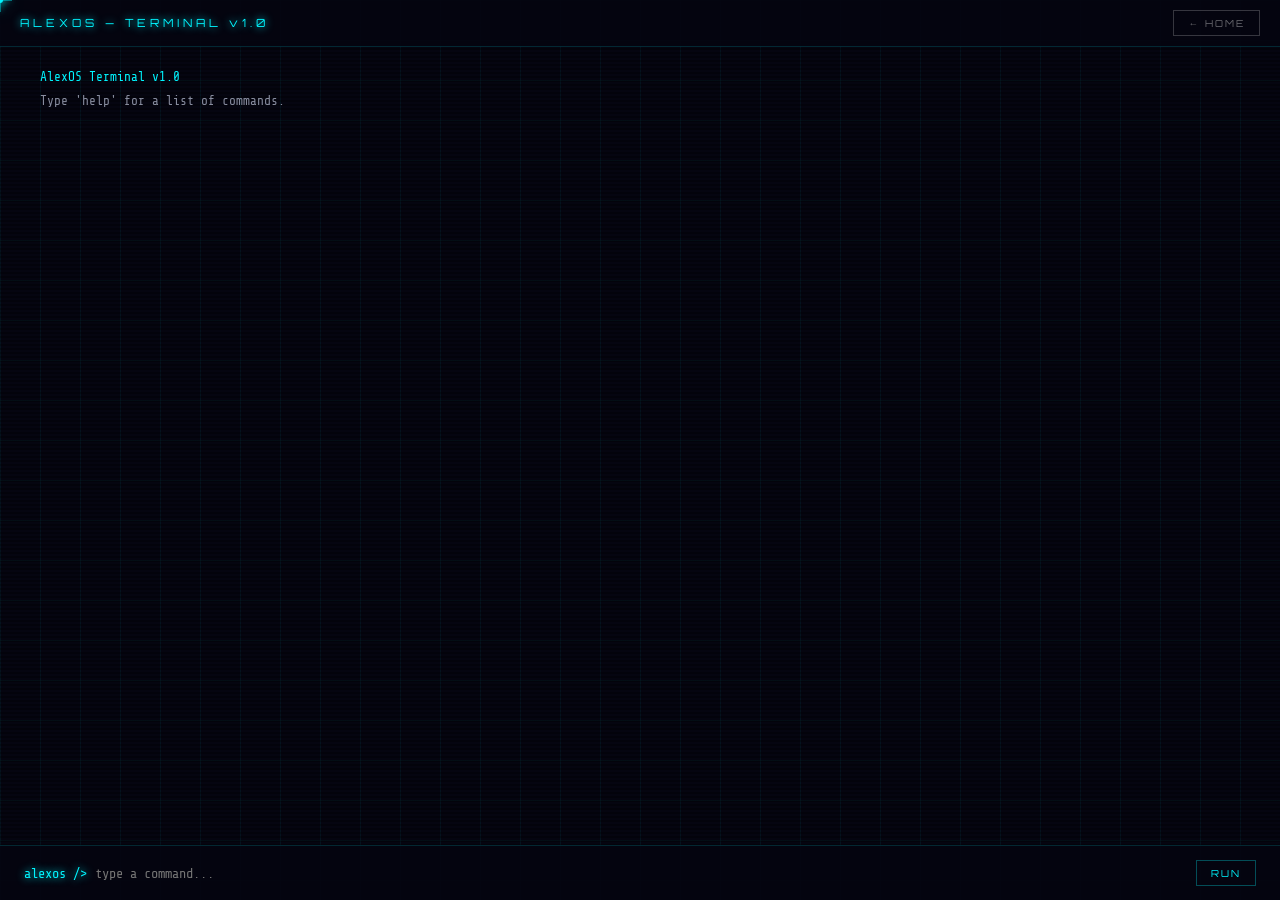
<file: terminal.html>
<!DOCTYPE html>
<html>
<head>
    <title>LocusOS Terminal</title>
    <meta charset="UTF-8"></meta>
    <link href="https://fonts.googleapis.com/css2?family=Share+Tech+Mono&family=Orbitron:wght@700&display=swap" rel="stylesheet">
    <style>
        :root {
            --neon-cyan: #00f5ff;
            --neon-pink: #ff006e;
            --neon-yellow: #ffcc00;
            --neon-green: #39ff14;
            --dark-bg: #050510;
            --grid-color: rgba(0,245,255,0.06);
            --text: #e0e8ff;
        }

        * { margin: 0; padding: 0; box-sizing: border-box; cursor: none; }

        body {
            background: var(--dark-bg);
            color: var(--text);
            font-family: 'Share Tech Mono', monospace;
            width: 100vw;
            height: 100vh;
            overflow: hidden;
            display: flex;
            flex-direction: column;
        }

        body::before {
            content: '';
            position: fixed; inset: 0;
            background-image:
                linear-gradient(var(--grid-color) 1px, transparent 1px),
                linear-gradient(90deg, var(--grid-color) 1px, transparent 1px);
            background-size: 40px 40px;
            pointer-events: none;
            z-index: 0;
        }

        .scanlines {
            position: fixed; inset: 0;
            background: repeating-linear-gradient(
                0deg, transparent, transparent 2px,
                rgba(0,0,0,0.3) 2px, rgba(0,0,0,0.3) 4px
            );
            pointer-events: none;
            z-index: 1;
            animation: scanMove 8s linear infinite;
        }
        @keyframes scanMove {
            0% { background-position: 0 0; }
            100% { background-position: 0 100px; }
        }

        /* Title bar */
        .titlebar {
            position: relative;
            z-index: 2;
            display: flex;
            align-items: center;
            justify-content: space-between;
            padding: 10px 20px;
            border-bottom: 1px solid rgba(0,245,255,0.15);
            background: rgba(5,5,16,0.9);
        }
        .titlebar-title {
            font-family: 'Orbitron', sans-serif;
            font-size: 0.7rem;
            letter-spacing: 4px;
            color: var(--neon-cyan);
            text-shadow: 0 0 8px var(--neon-cyan);
        }
        .titlebar-back {
            font-family: 'Orbitron', sans-serif;
            font-size: 0.6rem;
            letter-spacing: 2px;
            padding: 6px 14px;
            border: 1px solid rgba(255,255,255,0.2);
            background: transparent;
            color: rgba(255,255,255,0.4);
            cursor: none;
            transition: all 0.2s;
        }
        .titlebar-back:hover {
            border-color: var(--neon-pink);
            color: var(--neon-pink);
            box-shadow: 0 0 10px rgba(255,0,110,0.3);
        }

        /* Terminal output area */
        .terminal {
            position: relative;
            z-index: 2;
            flex: 1;
            overflow-y: auto;
            padding: 20px 24px;
            display: flex;
            flex-direction: column;
            gap: 4px;
            scrollbar-width: thin;
            scrollbar-color: rgba(0,245,255,0.2) transparent;
        }

        .terminal::-webkit-scrollbar { width: 4px; }
        .terminal::-webkit-scrollbar-track { background: transparent; }
        .terminal::-webkit-scrollbar-thumb { background: rgba(0,245,255,0.2); border-radius: 2px; }

        .line {
            font-size: 0.8rem;
            line-height: 1.6;
            animation: fadeIn 0.1s forwards;
        }
        @keyframes fadeIn { from { opacity: 0; } to { opacity: 1; } }

        .line.prompt { color: var(--neon-cyan); }
        .line.prompt .cmd-text { color: white; }
        .line.output { color: rgba(224,232,255,0.6); padding-left: 16px; }
        .line.success { color: var(--neon-green); padding-left: 16px; }
        .line.error { color: var(--neon-pink); padding-left: 16px; }
        .line.warn { color: var(--neon-yellow); padding-left: 16px; }
        .line.info { color: var(--neon-cyan); padding-left: 16px; opacity: 0.7; }

        /* Input row */
        .input-row {
            position: relative;
            z-index: 2;
            display: flex;
            align-items: center;
            gap: 8px;
            padding: 14px 24px;
            border-top: 1px solid rgba(0,245,255,0.15);
            background: rgba(5,5,16,0.9);
        }
        .prompt-symbol {
            color: var(--neon-cyan);
            font-size: 0.85rem;
            text-shadow: 0 0 8px var(--neon-cyan);
            white-space: nowrap;
        }
        .cmd-input {
            flex: 1;
            background: none;
            border: none;
            outline: none;
            color: white;
            font-family: 'Share Tech Mono', monospace;
            font-size: 0.85rem;
            caret-color: var(--neon-cyan);
            cursor: none;
        }
        .run-btn {
            font-family: 'Orbitron', sans-serif;
            font-size: 0.6rem;
            letter-spacing: 2px;
            padding: 6px 14px;
            border: 1px solid rgba(0,245,255,0.3);
            background: transparent;
            color: var(--neon-cyan);
            cursor: none;
            transition: all 0.2s;
        }
        .run-btn:hover {
            border-color: var(--neon-cyan);
            box-shadow: 0 0 10px rgba(0,245,255,0.3);
            background: rgba(0,245,255,0.05);
        }

        /* Custom cursor */
        #cursor { position: fixed; pointer-events: none; z-index: 9999; top: 0; left: 0; }
        #cursor-dot {
            width: 6px; height: 6px;
            background: var(--neon-cyan);
            border-radius: 50%;
            box-shadow: 0 0 8px var(--neon-cyan), 0 0 20px var(--neon-cyan);
            position: absolute;
            transform: translate(-50%, -50%);
        }
        #cursor-cross {
            position: absolute;
            transform: translate(-50%, -50%);
            width: 24px; height: 24px;
        }
        #cursor-cross::before, #cursor-cross::after {
            content: '';
            position: absolute;
            background: var(--neon-cyan);
            opacity: 0.8;
            box-shadow: 0 0 6px var(--neon-cyan);
        }
        #cursor-cross::before { width: 24px; height: 1px; top: 50%; left: 0; transform: translateY(-50%); }
        #cursor-cross::after { width: 1px; height: 24px; left: 50%; top: 0; transform: translateX(-50%); }
        body.cursor-hover #cursor-dot { background: var(--neon-pink); box-shadow: 0 0 8px var(--neon-pink), 0 0 20px var(--neon-pink); }
        body.cursor-hover #cursor-cross::before,
        body.cursor-hover #cursor-cross::after { background: var(--neon-pink); box-shadow: 0 0 6px var(--neon-pink); }
    </style>
</head>
<body>
    <div class="scanlines"></div>

    <div class="titlebar">
        <div class="titlebar-title">ALEXOS — TERMINAL v1.0</div>
        <button class="titlebar-back" onclick="goHome()">← HOME</button>
    </div>

    <div class="terminal" id="terminal"></div>

    <div class="input-row">
        <span class="prompt-symbol">alexos /&gt;</span>
        <input type="text" class="cmd-input" id="command" placeholder="type a command..." autofocus>
        <button class="run-btn" onclick="send()">RUN</button>
    </div>

    <div id="cursor">
        <div id="cursor-cross"></div>
        <div id="cursor-dot"></div>
    </div>

    <script>
        const commands = {
            help: () => [
                { type: 'info', text: '┌─ AVAILABLE COMMANDS ──────────────────────' },
                { type: 'output', text: '  help:           show this message' },
                { type: 'output', text: '  clear:          clear the terminal' },
                { type: 'output', text: '  exit:           return to main menu' },
                { type: 'output', text: '  aexe:           launch AlexOS Executable Launcher' },
                { type: 'output', text: '  calc:           launch Calculator' },
                { type: 'output', text: '  appstore:       launch the App Store' },
                { type: 'output', text: '  draw:           launch AlexOS Draw' },
                { type: 'output', text: '  version:        show OS version' },
                { type: 'output', text: '  whoami:         who are you?' },
                { type: 'info', text:  '└───────────────────────────────────────────' },
            ],
            clear: () => { clearTerminal(); return []; },
            exit: () => { navigate('index.html'); return [{ type: 'success', text: 'Returning to main menu...' }]; },
            aexe: () => { navigate('aexe-runner.html'); return [{ type: 'success', text: 'Launching AlexOS Executable Launcher...' }]; },
            calc: () => { navigate('calc.html'); return [{ type: 'success', text: 'Launching Calculator...' }]; },
            appstore: () => { navigate('store.html'); return [{ type: 'success', text: 'Launching App Store...' }]; },
            draw: () => { navigate('../Project Locus Musicae/index.html'); return [{ type: 'success', text: 'Launching AlexOS Draw...' }]; },
            version: () => [
                { type: 'info', text: 'AlexOS — built with HTML, CSS & JS' },
                { type: 'output', text: 'Kernel: LocusKernel 1.0.0 (Modified)' },
                { type: 'output', text: 'Platform: Browser / USB Drive' },
            ],
            whoami: () => [
                { type: 'output', text: 'user@alexos' },
            ],
        };

        function navigate(url) {
            setTimeout(() => window.location.href = url, 600);
        }

        function clearTerminal() {
            document.getElementById('terminal').innerHTML = '';
        }

        function addLine(type, text) {
            const terminal = document.getElementById('terminal');
            const line = document.createElement('div');
            line.classList.add('line', type);
            line.textContent = text;
            terminal.appendChild(line);
            terminal.scrollTop = terminal.scrollHeight;
        }

        function send() {
            const input = document.getElementById('command');
            const txt = input.value.trim().toLowerCase();
            input.value = '';

            if (!txt) return;

            // Echo the command
            const terminal = document.getElementById('terminal');
            const promptLine = document.createElement('div');
            promptLine.classList.add('line', 'prompt');
            promptLine.innerHTML = `locusos /> <span class="cmd-text">${txt}</span>`;
            terminal.appendChild(promptLine);

            // Run command
            if (commands[txt]) {
                const output = commands[txt]();
                output.forEach(({ type, text }) => addLine(type, text));
            } else {
                addLine('error', `command not found: '${txt}' — type 'help' for commands`);
            }

            terminal.scrollTop = terminal.scrollHeight;
        }

        function goHome() {
            window.location.href = 'index.html';
        }

        document.getElementById('command').addEventListener('keydown', function(e) {
            if (e.key === 'Enter') send();
        });

        // Boot message
        window.addEventListener('load', () => {
            addLine('info', 'AlexOS Terminal v1.0');
            addLine('output', 'Type \'help\' for a list of commands.');
            addLine('output', '');
        });

        // Cursor
        const cursor = document.getElementById('cursor');
        let mx = 0, my = 0, cx = 0, cy = 0;
        document.addEventListener('mousemove', e => { mx = e.clientX; my = e.clientY; });
        function animateCursor() {
            cx += (mx - cx) * 0.15;
            cy += (my - cy) * 0.15;
            cursor.style.transform = `translate(${cx}px, ${cy}px)`;
            requestAnimationFrame(animateCursor);
        }
        animateCursor();
        document.querySelectorAll('button').forEach(el => {
            el.addEventListener('mouseenter', () => document.body.classList.add('cursor-hover'));
            el.addEventListener('mouseleave', () => document.body.classList.remove('cursor-hover'));
        });
    </script>
</body>
</html>
</file>
